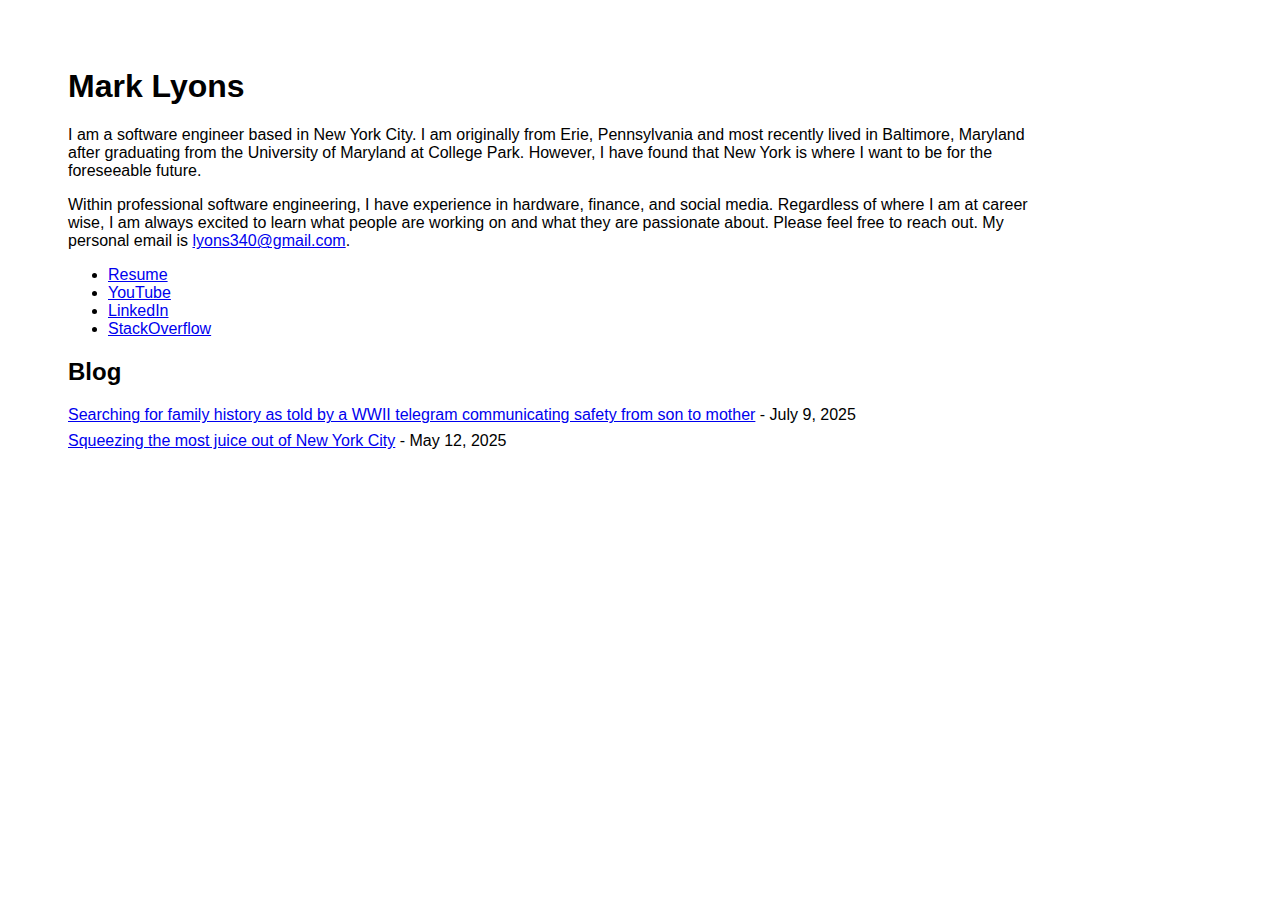
<file: index.html>
<html>
  <head>
    <title>Mark Lyons | Software Engineer | NYC</title></tit>
    <link rel="stylesheet" type="text/css" href="stylesheet.css">
  </head>
  <body>
    <div class="container">
      <h1>Mark Lyons</h1>
      <p>I am a software engineer based in New York City. I am originally from Erie, Pennsylvania and most recently lived in Baltimore, Maryland after graduating from the University of Maryland at College Park. However, I have found that New York is where I want to be for the foreseeable future. </p>
      <p>Within professional software engineering, I have experience in hardware, finance, and social media. Regardless of where I am at career wise, I am always excited to learn what people are working on and what they are passionate about. Please feel free to reach out. My personal email is <a href="mailto:lyons340@gmail.com">lyons340@gmail.com</a>.</p>

      <ul>
        <li>
          <a href="Mark_Lyons_Resume_2025.pdf">Resume</a>
        </li>
        <li>
          <a href="https://www.youtube.com/@m_k_lyons">YouTube</a>
        </li>
        <li>
          <a href="https://www.linkedin.com/in/mklyons/">LinkedIn</a>
        </li>
        <li>
          <a href="https://stackoverflow.com/users/1103669/mark-lyons">StackOverflow</a>
        </li>
      </ul>

      <h2>Blog</h2>
      <div id="blog-items-container">
        <div class="blog-item">
          <a href="blog/searching-family-history-telegram.html">Searching for family history as told by a WWII telegram communicating safety from son to mother</a> - July 9, 2025
        </div>
        <div class="blog-item">
          <a href="blog/squeezing-the-most-juice-out-of-nyc.html">Squeezing the most juice out of New York City</a> - May 12, 2025
        </div>
    </div>
  </body>
</html>
</file>
<file: stylesheet.css>
body {
  font-family: Arial;
  padding: 60px;
}

.container {
  max-width: 968px;
}

p {
  /* No need to reapply max-width here */
}

h3 {
  margin-top: 1.7em;
}

.blog-item {
  margin-bottom: 0.5em;
}

span.blog-subline {
  color: #333;
  font-style: italic;
  font-size: 1.2em;
}

span.blog-section-header {
  display: inline-block;
  margin-top: 12px;
  font-weight: bold;
}

.captioned-image-container {
  float: right;
  position: relative;
  margin-left: 1em;
  margin-bottom: 1em;
  background-color: #ccc;
  border: 1px solid #333;
  padding: 5px;
  box-sizing: border-box;
  text-align: left;
  display: inline-block;
  vertical-align: top;
  max-width: 250px; /* Back to original size */
}

.captioned-image-container.first-image {
  max-width: 150px; /* Smaller size for first images */
}

.captioned-image-container img {
  display: block;
  width: 100%; /* Image will scale to container's width */
  height: auto;
  margin: 0 auto 0.5em auto;
}

.captioned-image-container .caption {
  font-size: 0.8em;
  font-style: italic;
  font-weight: bold;
  color: #333;
  word-wrap: break-word; /* Allows long words to break and wrap */
  white-space: normal; /* Ensures caption wraps to the next line */
}

blockquote {
  margin: 2em 0;
  padding: 1.5em 2em;
  border-left: 4px solid #333;
  background-color: #f8f8f8;
  font-style: italic;
  font-size: 0.95em;
  line-height: 1.6;
  color: #444;
  position: relative;
}

blockquote::before {
  content: '"';
  font-size: 2.5em;
  color: #999;
  position: absolute;
  left: 0.3em;
  top: 0.1em;
  font-family: Georgia, serif;
  z-index: 1;
}

@media (max-width: 768px) {
  .captioned-image-container {
    float: none;
    display: block;
    margin: 1em auto;
    max-width: 100%;
  }
}

.play-button {
  position: absolute;
  filter: invert(90%);
  text-align:center;
}

.play-button img {
  display: block;
  margin: auto;
  width: 30%;
}

/* Video Modal Styles */
.modal {
  display: none;
  position: fixed;
  z-index: 1000;
  left: 0;
  top: 0;
  width: 100%;
  height: 100%;
  background-color: rgba(0, 0, 0, 0.9);
}

.modal-content {
  position: relative;
  margin: auto;
  padding: 20px;
  width: 80%;
  max-width: 800px;
  top: 50%;
  transform: translateY(-50%);
}

.close-button {
  position: absolute;
  right: 25px;
  top: 0;
  color: #f1f1f1;
  font-size: 35px;
  font-weight: bold;
  cursor: pointer;
}

.close-button:hover {
  color: #bbb;
}

#modalVideo {
  width: 100%;
  max-height: 80vh;
  display: block;
  margin: 0 auto;
  object-fit: contain;
}

/* Image Modal Styles */
.image-modal {
  display: none;
  position: fixed;
  z-index: 1000;
  left: 0;
  top: 0;
  width: 100%;
  height: 100%;
  background-color: rgba(0, 0, 0, 0.9);
}

.image-modal-content {
  position: relative;
  margin: auto;
  padding: 20px;
  width: 90%;
  max-width: 1200px;
  top: 50%;
  transform: translateY(-50%);
  text-align: center;
}

.image-close-button {
  position: absolute;
  right: 25px;
  top: 0;
  color: #f1f1f1;
  font-size: 35px;
  font-weight: bold;
  cursor: pointer;
}

.image-close-button:hover {
  color: #bbb;
}

#modalImage {
  max-width: 100%;
  max-height: 80vh;
  display: block;
  margin: 0 auto;
  object-fit: contain;
}

.image-modal-caption {
  color: #f1f1f1;
  font-size: 14px;
  margin-top: 10px;
  text-align: center;
}

.video-thumbnail {
  background: none;
  border: none;
  padding: 0;
  cursor: pointer;
  width: 100%;
}

.video-thumbnail:hover {
  opacity: 0.9;
}

.video-thumbnail img {
  width: 100%;
  height: auto;
  display: block;
}
</file>
